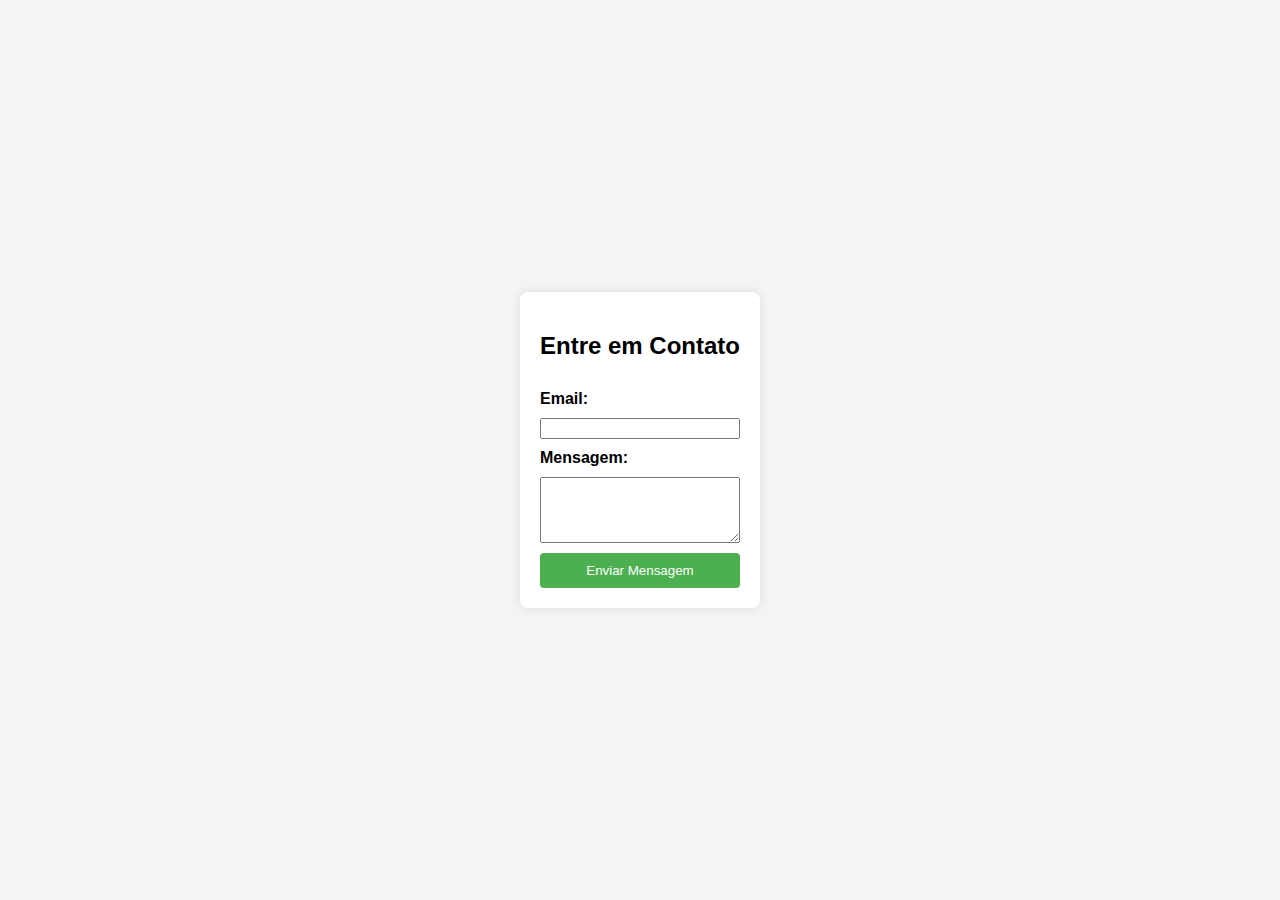
<file: contato.html>
<!DOCTYPE html>
<html lang="en">

<head>
    <meta charset="UTF-8">
    <meta name="viewport" content="width=device-width, initial-scale=1.0">
    <link rel="stylesheet" href="styles.css">
    <title>Página de Contato</title>
</head>

<body>
    <div class="container">
        <form id="contactForm" action="processar_formulario.php" method="post">
            <h2>Entre em Contato</h2>
            <label for="email">Email:</label>
            <input type="email" id="email" name="email" required>

            <label for="message">Mensagem:</label>
            <textarea id="message" name="message" rows="4" required></textarea>

            <button type="submit">Enviar Mensagem</button>
        </form>
    </div>
</body>

</html>
</file>
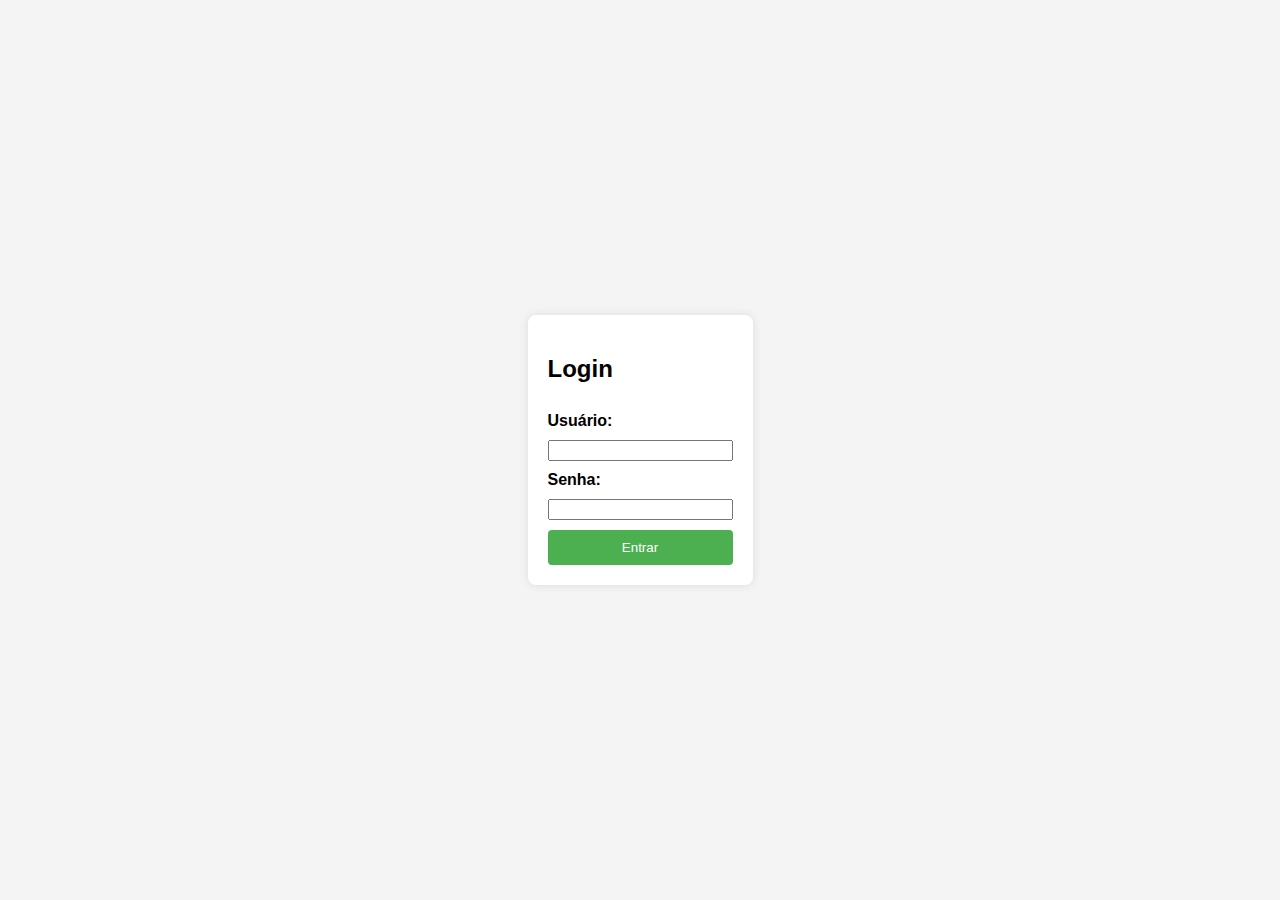
<file: login.html>
<!DOCTYPE html>
<html lang="en">
<head>
    <meta charset="UTF-8">
    <meta name="viewport" content="width=device-width, initial-scale=1.0">
    <title>Login</title>
    <link rel="stylesheet" href="styles.css">
</head>
<body>
    <div class="container">
        <form action="login.php" method="post">
            <h2>Login</h2>
            <label for="username">Usuário:</label>
            <input type="text" name="username" required>

            <label for="password">Senha:</label>
            <input type="password" name="password" required>

            <button type="submit">Entrar</button>
        </form>
    </div>
</body>
</html>
</file>
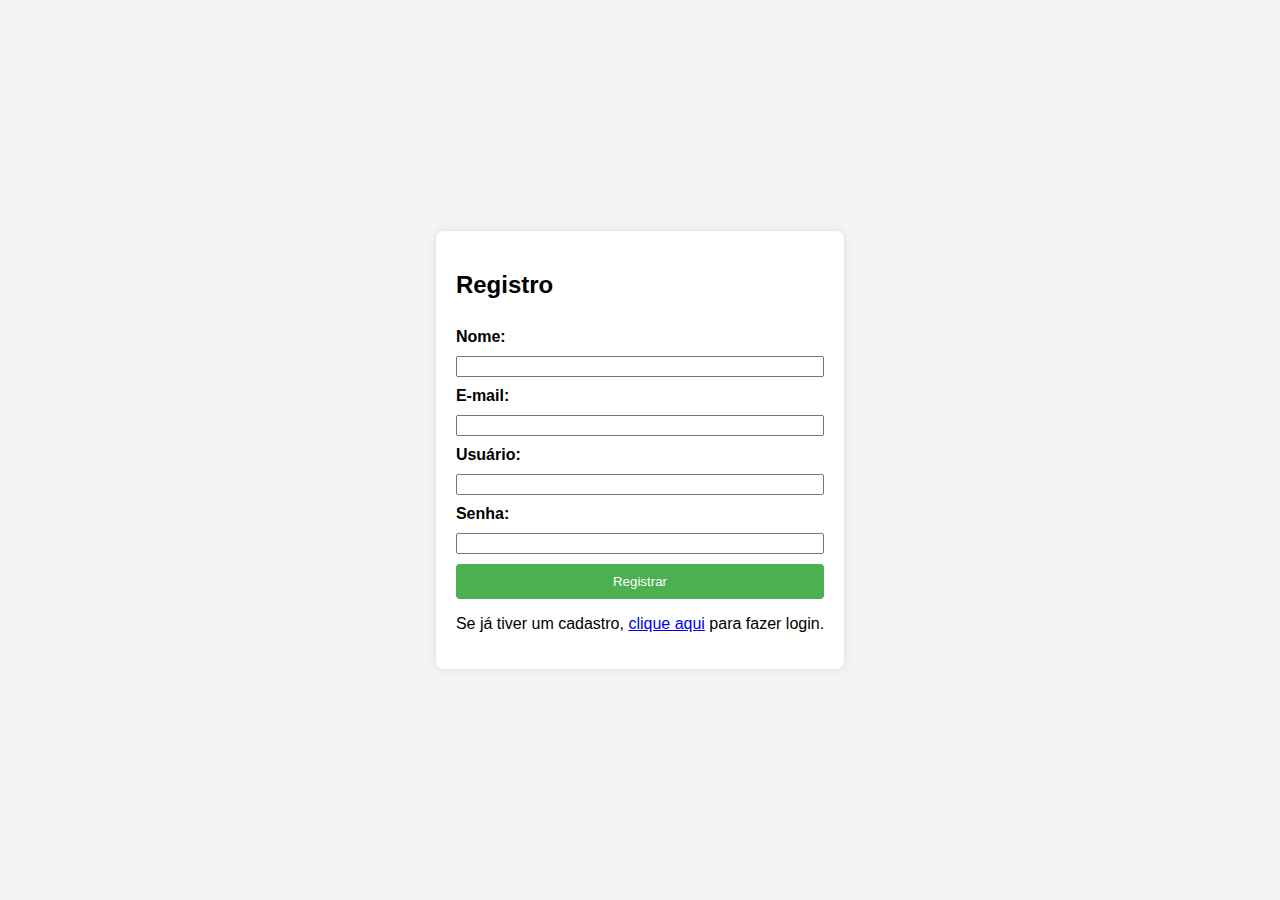
<file: register.html>
<!DOCTYPE html>
<html lang="en">
<head>
    <meta charset="UTF-8">
    <meta name="viewport" content="width=device-width, initial-scale=1.0">
    <title>Registro</title>
    <link rel="stylesheet" href="styles.css">
</head>
<body>
    <div class="container">
        <form action="register.php" method="post">
            <h2>Registro</h2>
            <label for="name">Nome:</label>
            <input type="text" name="name" required>

            <label for="email">E-mail:</label>
            <input type="email" name="email" required>

            <label for="username">Usuário:</label>
            <input type="text" name="username" required>

            <label for="password">Senha:</label>
            <input type="password" name="password" required>

            <button type="submit">Registrar</button>
        </form>

        <p>Se já tiver um cadastro, <a href="login.html">clique aqui</a> para fazer login.</p>
    </div>
</body>
</html>
</file>
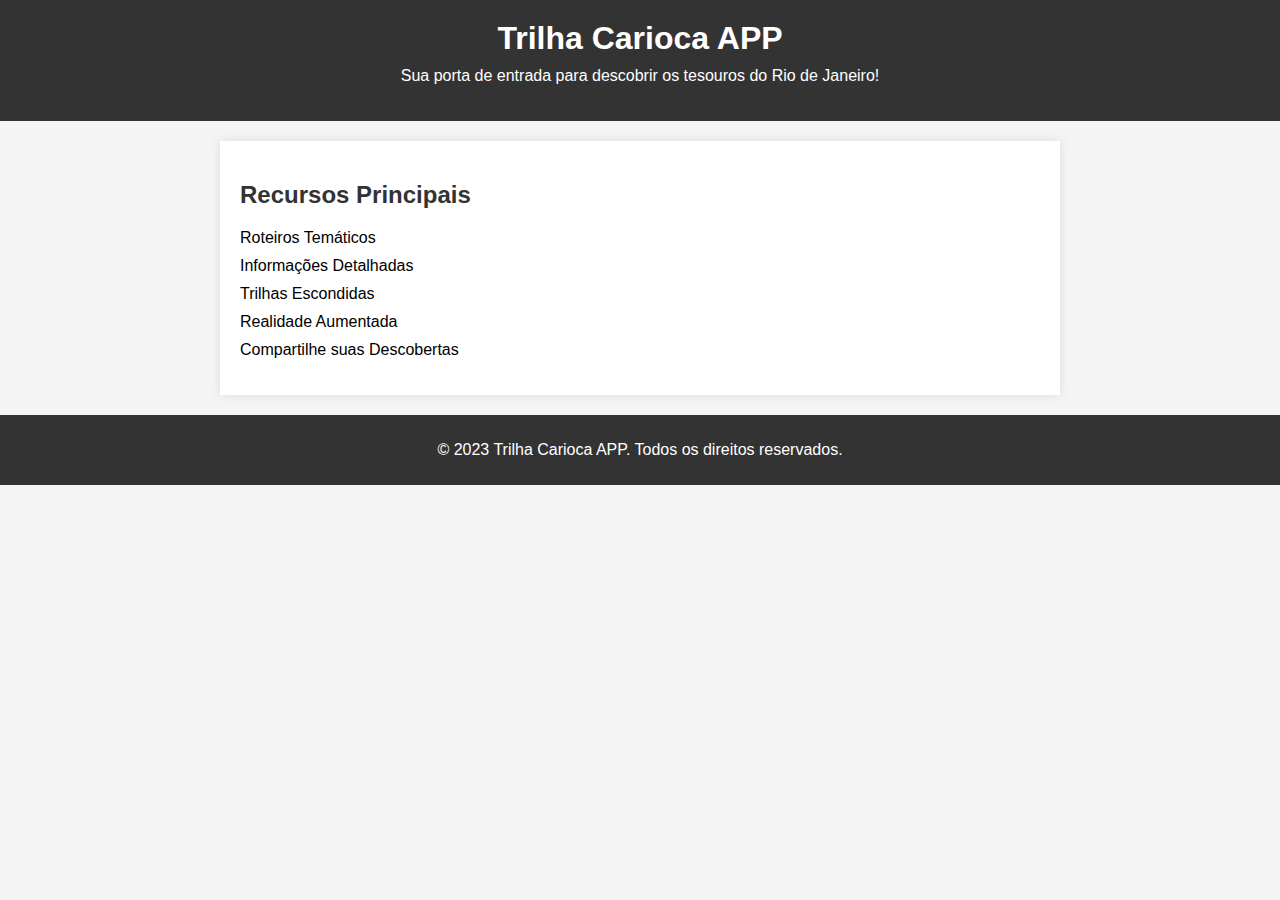
<file: sobre.html>
<!DOCTYPE html>
<html lang="en">

<head>
    <meta charset="UTF-8">
    <meta name="viewport" content="width=device-width, initial-scale=1.0">
    <style>
        body {
            font-family: Arial, sans-serif;
            background-color: #f4f4f4;
            margin: 0;
            padding: 0;
        }

        header {
            background-color: #333;
            color: #fff;
            text-align: center;
            padding: 20px;
        }

        header h1 {
            margin: 0;
        }

        header p {
            margin-top: 10px;
        }

        .features {
            max-width: 800px;
            margin: 20px auto;
            padding: 20px;
            background-color: #fff;
            box-shadow: 0 0 10px rgba(0, 0, 0, 0.1);
        }

        .features h2 {
            color: #333;
        }

        .features ul {
            list-style: none;
            padding: 0;
        }

        .features li {
            margin-bottom: 10px;
        }

        .cta {
            text-align: center;
            padding: 20px;
            background-color: #4caf50;
            color: #fff;
        }

        footer {
            text-align: center;
            padding: 10px;
            background-color: #333;
            color: #fff;
        }
    </style>
    <title>Trilha Carioca APP</title>
</head>

<body>
    <header>
        <h1>Trilha Carioca APP</h1>
        <p>Sua porta de entrada para descobrir os tesouros do Rio de Janeiro!</p>
    </header>

    <section class="features">
        <h2>Recursos Principais</h2>
        <ul>
            <li>Roteiros Temáticos</li>
            <li>Informações Detalhadas</li>
            <li>Trilhas Escondidas</li>
            <li>Realidade Aumentada</li>
            <li>Compartilhe suas Descobertas</li>
        </ul>
    </section>

    

    <footer>
        <p>&copy; 2023 Trilha Carioca APP. Todos os direitos reservados.</p>
    </footer>
</body>

</html>
</file>
<file: styles.css>
body {
    font-family: Arial, sans-serif;
    background-color: #f4f4f4;
    display: flex;
    align-items: center;
    justify-content: center;
    height: 100vh;
    margin: 0;
}

.container {
    background-color: #fff;
    padding: 20px;
    border-radius: 8px;
    box-shadow: 0 0 10px rgba(0, 0, 0, 0.1);
}

form {
    display: flex;
    flex-direction: column;
    gap: 10px;
}

label {
    font-weight: bold;
}

button {
    background-color: #4caf50;
    color: #fff;
    padding: 10px;
    border: none;
    border-radius: 4px;
    cursor: pointer;
}

button:hover {
    background-color: #45a049;
}
</file>
